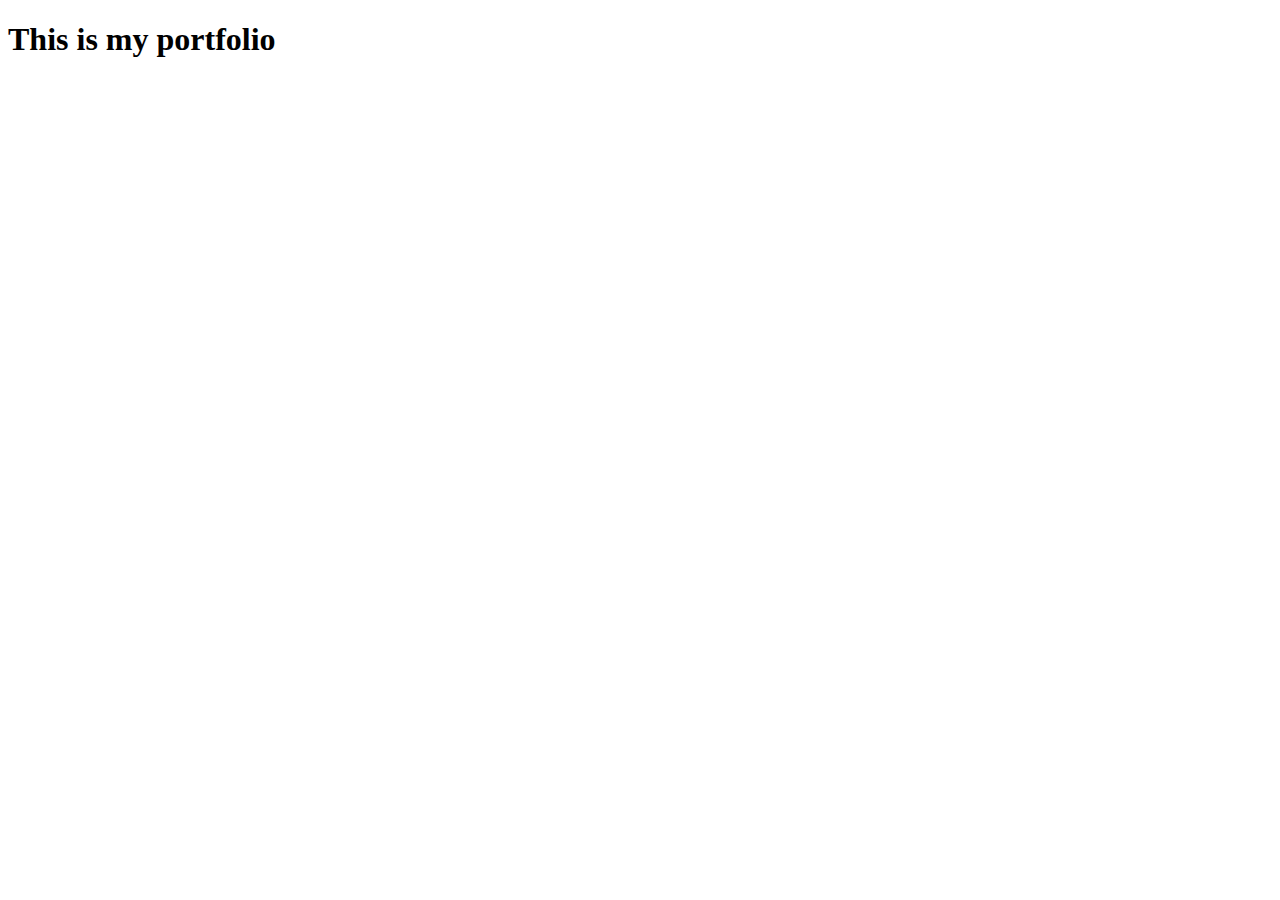
<file: code/index.html>
<!DOCTYPE html>
<html lang="en">
<head>
    <meta charset="UTF-8">
    <meta name="viewport" content="width=device-width, initial-scale=1.0">
    <title>Gamitha Chamoda</title>
</head>
<body>
    <h1>This is my portfolio</h1>
</body>
</html>
</file>
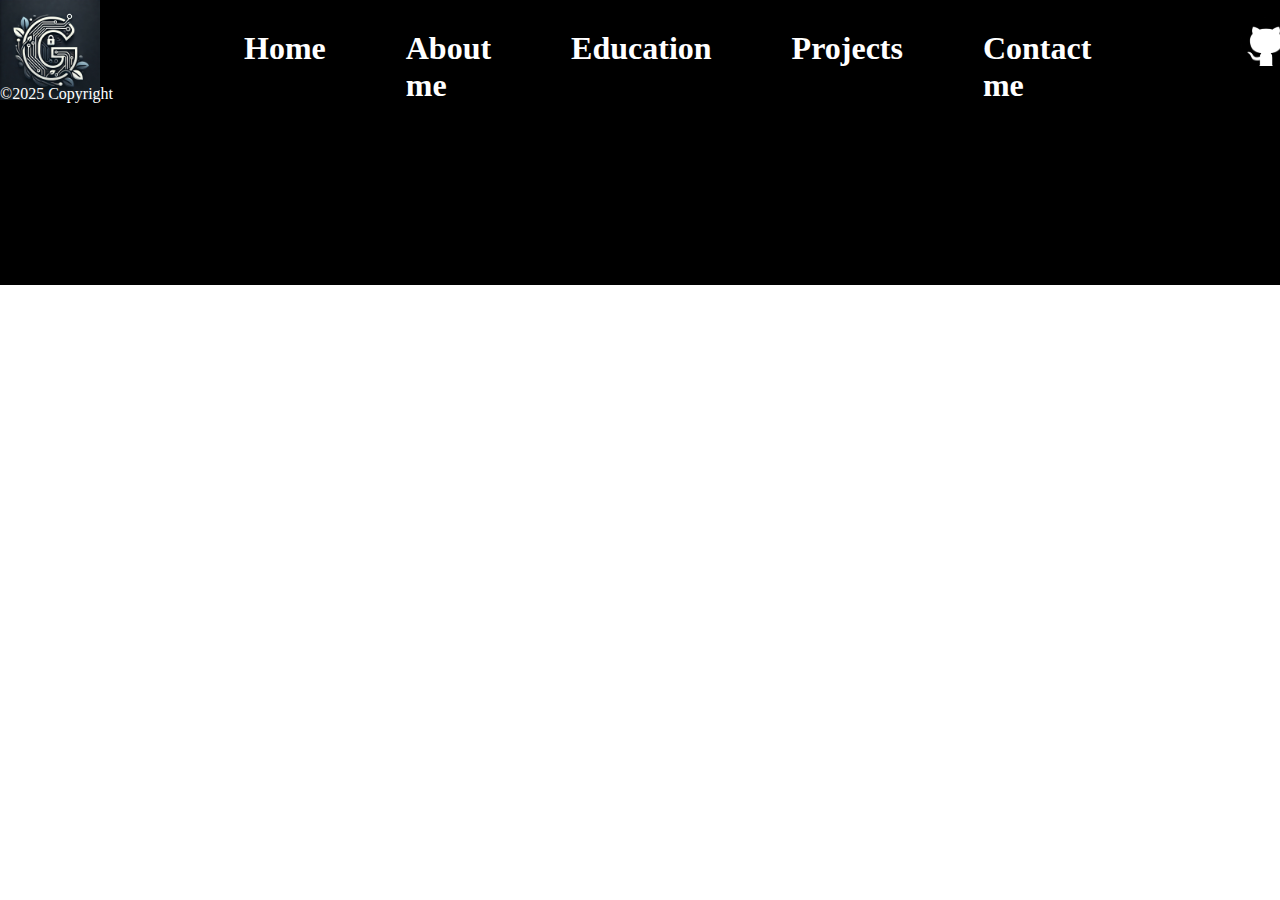
<file: aboutme.html>
<!DOCTYPE html>
<html lang="en">
<head>
    <meta charset="UTF-8">
    <meta name="viewport" content="width=device-width, initial-scale=1.0">
    <title>Gamitha Chamoda</title>
    <link rel="stylesheet" href="homeStyle.css">
</head>
<body>
    <!-- navigation bar start/////////////////////////////////////////////////////////////// -->
    <div class="navigationBar">
      <a href="index.html"><img style="width: 100px; height: 100px; " src="images/navigation bar/logo.webp" alt="" ></a>  
        <div style="display: flex; margin-left: 5%;">
            <a href="index.html"><h1 class="navLinks" style="color: rgb(255, 255, 255);">Home</h1></a>
            <a href="aboutme.html"><h1 class="navLinks" style="color: rgb(255, 255, 255);">About me</h1></a>
            <a href="education.html"><h1 class="navLinks" style="color: rgb(255, 255, 255);">Education</h1></a>
            <a href="projects.html"><h1 class="navLinks" style="color: rgb(255, 255, 255);">Projects</h1></a>
            <a href="contactme.html"><h1 class="navLinks" style="color: rgb(255, 255, 255);">Contact me</h1></a>
        </div>
        <div class="icons">
            <a href="https://github.com/GamithaChamoda"><img style="width: 50px; height: 50px; margin-right: 10px;margin-top: 10%; " src="images/navigation bar/GitHub-Emblem.png" alt=""></a>
            <a href="https://www.linkedin.com/in/gamitha-chamoda-7606452a8?utm_source=share&utm_campaign=share_via&utm_content=profile&utm_medium=android_app"><img style="width: 90px; height: 90px; margin-right: 10px; margin-top: -6%; " src="images/navigation bar/linkedin.png" alt=""></a>
            <a href="https://www.facebook.com/share/1FFANYbxBr/"><img style="width: 40px; height: 40px; margin-right: 10px;margin-top: 30%; " src="images/navigation bar/fb.jpeg" alt=""></a>
        </div>
    </div>
    <!-- navigation bar stop/////////////////////////////////////////////////////////////// -->


    <!-- footer start/////////////////////////////////////////////////////////////// -->
    <div class="footer">
        <div>
            <center>&copy;2025 Copyright</center>    
        </div>
    </div>
    <!-- footer stop/////////////////////////////////////////////////////////////// -->
     <script src=""></script>
</body>
</html>
</file>
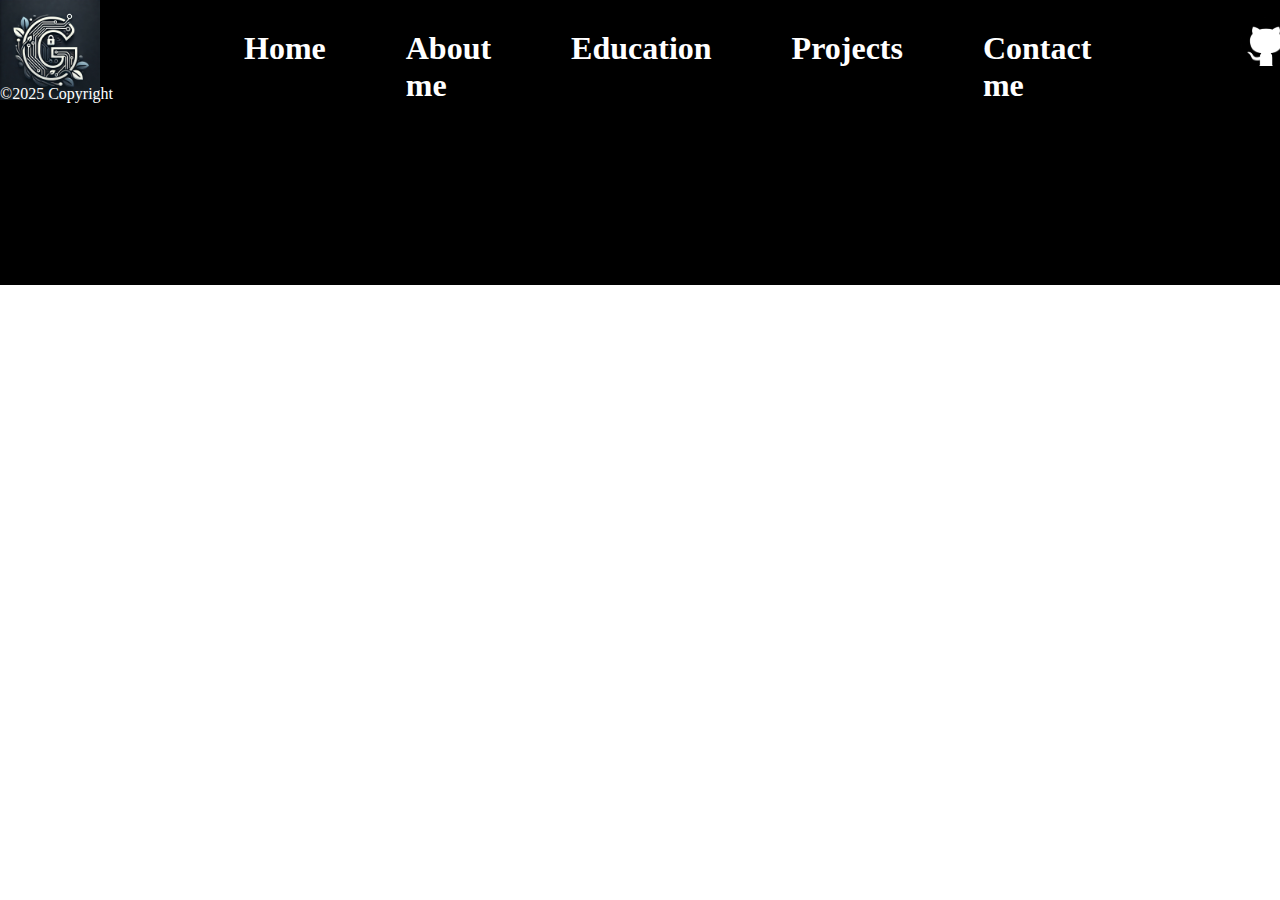
<file: leader.html>
<!DOCTYPE html>
<html lang="en">
<head>
    <meta charset="UTF-8">
    <meta name="viewport" content="width=device-width, initial-scale=1.0">
    <title>Gamitha Chamoda</title>
    <link rel="stylesheet" href="homeStyle.css">
</head>
<body>
    <!-- navigation bar start/////////////////////////////////////////////////////////////// -->
    <div class="navigationBar">
      <a href="index.html"><img style="width: 100px; height: 100px; " src="images/navigation bar/logo.webp" alt="" ></a>  
        <div style="display: flex; margin-left: 5%;">
            <a href="index.html"><h1 class="navLinks" style="color: rgb(255, 255, 255);">Home</h1></a>
            <a href="aboutme.html"><h1 class="navLinks" style="color: rgb(255, 255, 255);">About me</h1></a>
            <a href="education.html"><h1 class="navLinks" style="color: rgb(255, 255, 255);">Education</h1></a>
            <a href="projects.html"><h1 class="navLinks" style="color: rgb(255, 255, 255);">Projects</h1></a>
            <a href="contactme.html"><h1 class="navLinks" style="color: rgb(255, 255, 255);">Contact me</h1></a>
        </div>
        <div class="icons">
            <a href="https://github.com/GamithaChamoda"><img style="width: 50px; height: 50px; margin-right: 10px;margin-top: 10%; " src="images/navigation bar/GitHub-Emblem.png" alt=""></a>
            <a href="https://www.linkedin.com/in/gamitha-chamoda-7606452a8?utm_source=share&utm_campaign=share_via&utm_content=profile&utm_medium=android_app"><img style="width: 90px; height: 90px; margin-right: 10px; margin-top: -6%; " src="images/navigation bar/linkedin.png" alt=""></a>
            <a href="https://www.facebook.com/share/1FFANYbxBr/"><img style="width: 40px; height: 40px; margin-right: 10px;margin-top: 30%; " src="images/navigation bar/fb.jpeg" alt=""></a>
        </div>
    </div>
    <!-- navigation bar stop/////////////////////////////////////////////////////////////// -->

    <!-- footer start/////////////////////////////////////////////////////////////// -->
    <div class="footer">
        <div>
            <center>&copy;2025 Copyright</center>    
        </div>
    </div>
    <!-- footer stop/////////////////////////////////////////////////////////////// -->
     <script src=""></script>
</body>
</html>
</file>
<file: homeStyle.css>
* {
    margin: 0;
    padding: 0;
    box-sizing: border-box;
}

/* navigation bar start*/
a {
    text-decoration: none;
}


.navigationBar{
    width: 100%;
    height: 100px;
    background-color: rgb(0, 0, 0);
    display: flex;
    color: white;
}

.navLinks{
    margin-top: 30px;
    margin-left: 80px;
}

.icons{
    margin-left: 150px;
    margin-top: 10px;
    width: 80px;
    height: 80px;
    display: flex;
}
/* navigation bar stop*/

#bgVideo {
    position: fixed;
    right: 0;
    bottom: 0;
    min-width: 100%;
    min-height: 100%;
    z-index: -1;
}

/* footer start*/
.footer{
    margin-top: -1.16%;
    width: 100%;
    height: 200px;
    background-color: black;
    color: white;
    display: flex;
}
/* footer stop*/
</file>
